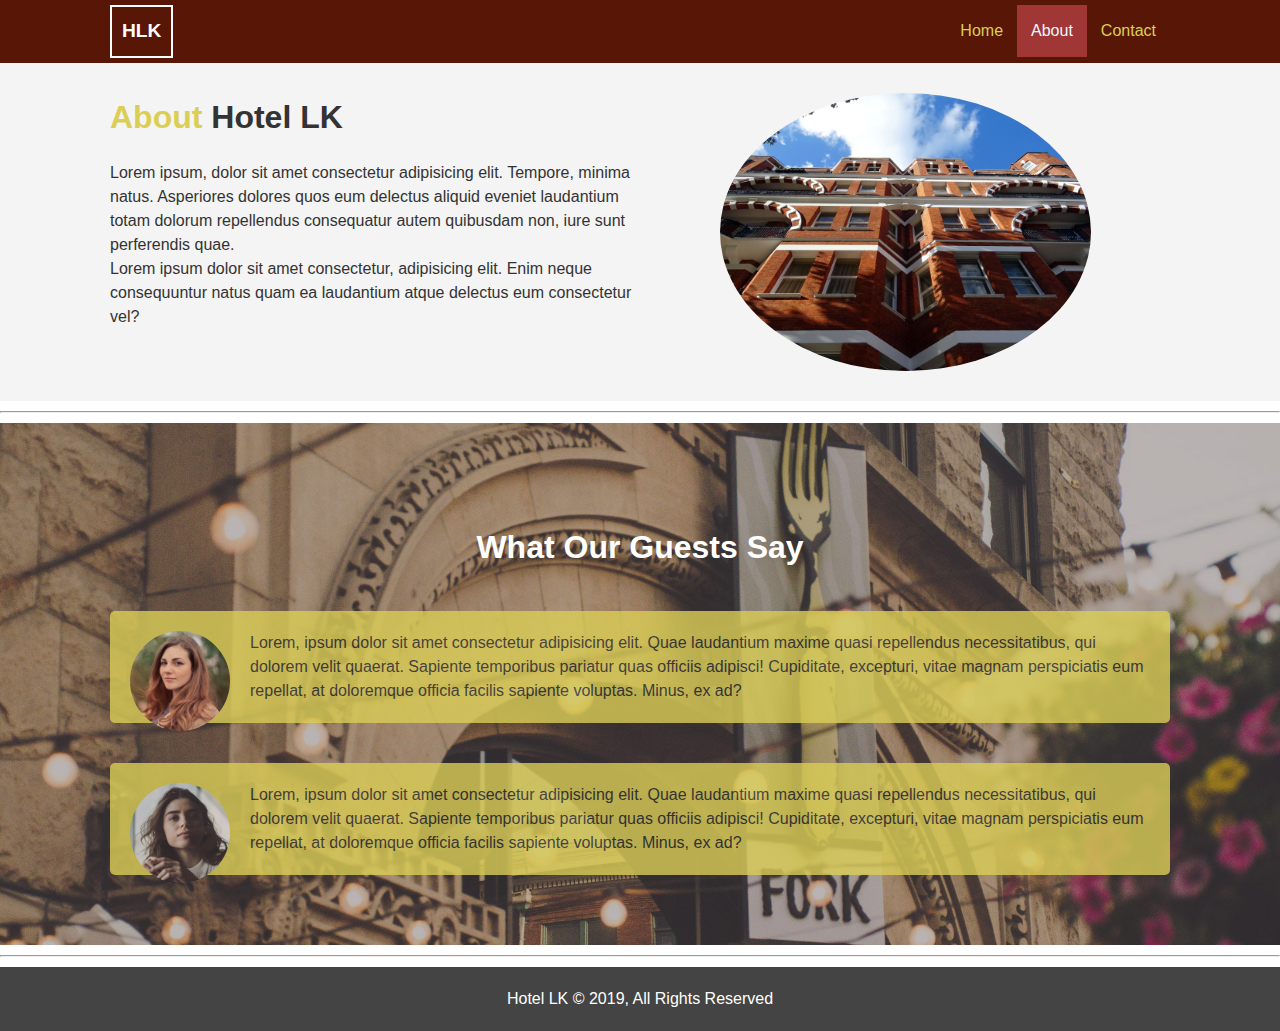
<file: about.html>
<!DOCTYPE html>
<html lang="en">
	<head>
		<meta charset="UTF-8" />
		<meta name="viewport" content="width=device-width, initial-scale=1.0" />
		<meta http-equiv="X-UA-Compatible" content="ie=edge" />
		<meta name="description" content="Welcome to the most exquisite hotel in Sri Lanka!" />
		<link rel="stylesheet" href="css/style.css" />
		<link rel="stylesheet" media="screen and (max-width:768px)" href="css/mobile.css" />
		<title>Hotel LK | About</title>
	</head>
	<body>
		<nav id="navbar">
			<div class="container">
				<h1 id="logo"><a href="index.html">HLK</a></h1>
				<ul>
					<li><a href="index.html">Home</a></li>
					<li><a class="current" href="about.html">About</a></li>
					<li><a href="contact.html">Contact</a></li>
				</ul>
			</div>
		</nav>

		<section id="about-info" class="bg-light py-3">
			<div class="container">
				<div class="info-left">
					<h1 class="l-heading"><span class="text-primary">About</span> Hotel LK</h1>
					<p>
						Lorem ipsum, dolor sit amet consectetur adipisicing elit. Tempore, minima natus.
						Asperiores dolores quos eum delectus aliquid eveniet laudantium totam dolorum
						repellendus consequatur autem quibusdam non, iure sunt perferendis quae.
					</p>
					<p>
						Lorem ipsum dolor sit amet consectetur, adipisicing elit. Enim neque consequuntur natus
						quam ea laudantium atque delectus eum consectetur vel?
					</p>
				</div>
				<div class="info-right">
					<img src="./img/photo-2.jpg" alt="hotel-image" />
				</div>
			</div>
		</section>

		<div class="clr"></div>
		<hr class="seperator" />

		<section id="testimonials" class="py-3">
			<div class="container">
				<h2 class="l-heading">What Our Guests Say</h2>
				<div class="testimonial bg-primary">
					<img src="./img/person-1.jpg" alt="person1" />
					<p>
						Lorem, ipsum dolor sit amet consectetur adipisicing elit. Quae laudantium maxime quasi
						repellendus necessitatibus, qui dolorem velit quaerat. Sapiente temporibus pariatur quas
						officiis adipisci! Cupiditate, excepturi, vitae magnam perspiciatis eum repellat, at
						doloremque officia facilis sapiente voluptas. Minus, ex ad?
					</p>
				</div>
				<div class="testimonial bg-primary">
					<img src="./img/person-2.jpg" alt="person2" />
					<p>
						Lorem, ipsum dolor sit amet consectetur adipisicing elit. Quae laudantium maxime quasi
						repellendus necessitatibus, qui dolorem velit quaerat. Sapiente temporibus pariatur quas
						officiis adipisci! Cupiditate, excepturi, vitae magnam perspiciatis eum repellat, at
						doloremque officia facilis sapiente voluptas. Minus, ex ad?
					</p>
				</div>
			</div>
		</section>
		<hr class="seperator" />

		<footer id="main-footer">
			<p>Hotel LK &copy; 2019, All Rights Reserved</p>
		</footer>
	</body>
</html>
</file>
<file: css/mobile.css>
.seperator {
	display: none;
}

#logo {
	float: none;
	text-align: center;
	border: none;
}

#navbar ul,
#navbar ul li {
	float: none;
}

#navbar ul li a {
	padding: 5px;
	border-bottom: #444 dotted 1px;
}

/* Showcase */

#showcase .showcase-content {
	padding-top: 20px;
	padding-bottom: 30px;
}

#showcase .showcase-content h1 {
	font-size: 3rem;
}

#showcase .showcase-content p {
	font-size: 1rem;
}

/* Home Info */
#home-info {
	height: 100vh;
}
#home-info .info-img {
	display: none;
}

#home-info .info-content {
	float: none;
	width: 100%;
}

/* Boxes */
.box {
	float: none;
	width: 100%;
}

/* About-info */
#about-info .info-right,
#about-info .info-left {
	float: none;
	width: 100%;
}

#about-info .info-right {
	margin-top: 30px;
}

.l-heading {
	text-align: center;
}

/* Contact */
#contact-info .box {
	border-bottom: #444 dotted 1px;
}
</file>
<file: css/style.css>
/* Reset */
* {
	margin: 0;
	padding: 0%;
	box-sizing: border-box;
}

/* Utility Classes */
.container {
	margin: auto;
	max-width: 1100px;
	overflow: auto;
	padding: 0 20px;
}

.text-primary {
	color: rgb(219, 206, 87);
}

.lead {
	font-size: 1.3em;
}

.btn {
	display: inline-block;
	background: rgb(88, 22, 6);
	padding: 10px;
	color: white;
	cursor: pointer;
	font-size: 1.1em;
	border: none;
	margin-bottom: 5px;
}

.btn:hover {
	background: rgb(219, 206, 87);
	color: rgb(88, 22, 6);
}

.btn-light {
	background: #f4f4f4;
	color: #333;
}

.bg-dark {
	background: #333;
	color: white;
}
.bg-light {
	background: #f4f4f4;
	color: #333;
}
.bg-primary {
	background: rgb(219, 206, 87);
	color: #333;
}

.seperator {
	margin: 5px 2px;
	width: 100%;
	margin: 10px 0;
}

.clr {
	clear: both;
}

.l-heading {
	font-size: 2em;
}

/* Padding */
.py-1 {
	padding: 10px 0;
}
.py-2 {
	padding: 20px 0;
}
.py-3 {
	padding: 30px 0;
}

/* Main */
h1,
h2,
h3 {
	padding-bottom: 20px;
}

body {
	font-family: Verdana, Geneva, Tahoma, sans-serif;
	line-height: 1.5;
}

a {
	text-decoration: none;
}

#navbar {
	padding: 5px;
	background: rgb(88, 22, 6);
	font-family: Helvetica, Arial, sans-serif;
	overflow: auto;
}

#logo {
	font-size: 1.2em;

	float: left;
	padding: 10px;
	border: white 2px solid;
}

#logo a {
	color: white;
}

#navbar ul {
	list-style: none;
	float: right;
}

#navbar ul a {
	color: rgb(219, 206, 87);
}

#navbar ul li {
	float: left;
}

#navbar ul li a {
	display: block;
	padding: 14px;
	text-align: center;
}

#navbar ul li a:hover,
#navbar ul li a.current {
	background: rgb(161, 54, 54);
	color: aliceblue;
}

/* Showcase */
#showcase {
	background: url('../img/showcase.jpg') no-repeat center center/cover;
	height: 100%;
}

#showcase .showcase-content {
	color: antiquewhite;
	text-align: center;
	padding-top: 170px;
}

#showcase .showcase-content h1 {
	padding-bottom: 30px;
	font-size: 3.5em;
	line-height: 1.2em;
}

#showcase .showcase-content p {
	padding-bottom: 20px;
	line-height: 1.7em;
}

/* Home Info */
#home-info {
	height: 100vh;
}

#home-info .info-img {
	float: left;
	background: url('../img/photo-1.jpg') no-repeat;
	width: 50%;
	min-height: 100%;
}

#home-info .info-content {
	min-height: 100%;
	text-align: center;
	float: right;
	width: 50%;
	padding: 50px 30px;
	overflow: hidden;
}

#home-info .info-content p {
	padding-bottom: 10px;
}

/* Features */

.box {
	float: left;
	width: 33.3%;
	padding: 20px;
	text-align: center;
}

.box i {
	margin-bottom: 10px;
}

/* About info */
#about-info .info-right {
	float: right;
	width: 50%;
	min-height: 100%;
}

#about-info .info-right img {
	margin: auto;
	display: block;
	width: 70%;
	border-radius: 50%;
}

#about-info .info-left {
	float: left;
	width: 50%;
	min-height: 100%;
}

/* Testimonials */
#testimonials {
	background: url(../img/test-bg.jpg) no-repeat center center/cover;
	height: 100%;
	padding-top: 100px;
}

#testimonials h2 {
	color: white;
	text-align: center;
	padding-bottom: 40px;
}

#testimonials .testimonial {
	padding: 20px;
	margin-bottom: 40px;
	border-radius: 5px;
	opacity: 0.8;
}

#testimonials .testimonial img {
	width: 100px;
	float: left;
	border-radius: 50%;
	margin-right: 20px;
}

/* Contact Form */
#contact-form form {
	padding: 10px;
}

#contact-form .form-group {
	margin-bottom: 10px;
}

#contact-form .form-group label {
	display: block;
	margin-bottom: 5px;
}

#contact-form .form-group input,
#contact-form .form-group textarea {
	border: 1px #ddd solid;
	width: 100%;
	padding: 10px;
}

#contact-form .form-group input:focus,
#contact-form .form-group textarea:focus {
	outline: none;
	border-color: #f7c08a;
}

#contact-form .form-group textarea {
	height: 200px;
	resize: none;
}

#contact-info {
	padding: 20px;
}

/* Foooter */
#main-footer {
	text-align: center;
	background: #444;
	color: white;
	padding: 20px;
}
</file>
